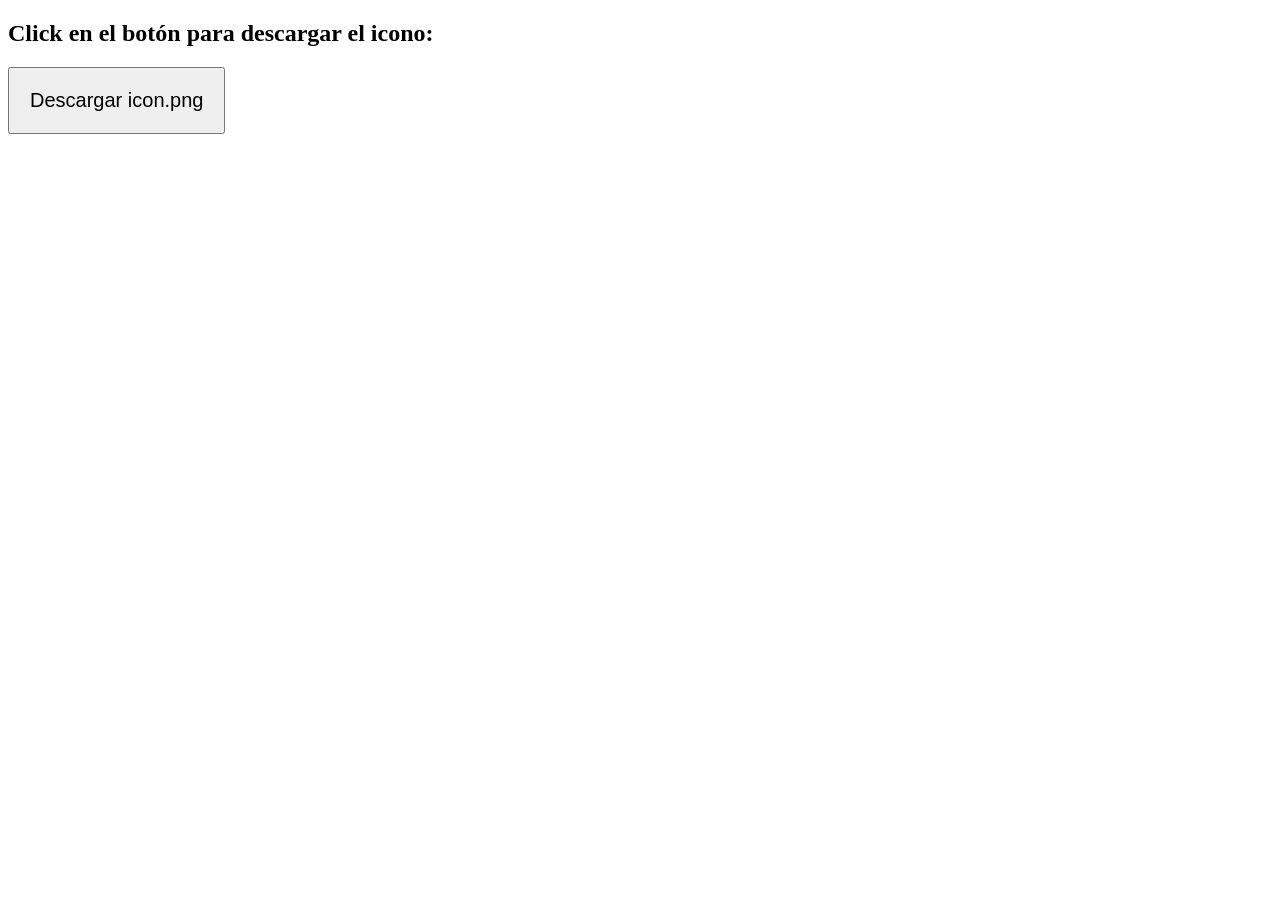
<file: generate-icon.html>
<!DOCTYPE html>
<html>
<head>
    <title>Generar Icono</title>
</head>
<body>
    <h2>Click en el botón para descargar el icono:</h2>
    <button onclick="downloadIcon()" style="padding:20px;font-size:20px;cursor:pointer;">Descargar icon.png</button>
    <br><br>
    <canvas id="canvas" width="192" height="192" style="border:1px solid #ccc;display:none;"></canvas>
    
    <script>
        function downloadIcon() {
            const canvas = document.getElementById('canvas');
            const ctx = canvas.getContext('2d');
            
            // Fondo morado rounded
            ctx.fillStyle = '#6366f1';
            ctx.beginPath();
            ctx.roundRect(0, 0, 192, 192, 30);
            ctx.fill();
            
            // Fichas de dominó blanca
            ctx.fillStyle = '#ffffff';
            ctx.beginPath();
            ctx.roundRect(25, 45, 55, 70, 10);
            ctx.fill();
            ctx.beginPath();
            ctx.roundRect(112, 45, 55, 70, 10);
            ctx.fill();
            
            // Puntos morados
            ctx.fillStyle = '#6366f1';
            const drawDot = (x, y) => { ctx.beginPath(); ctx.arc(x, y, 5, 0, Math.PI*2); ctx.fill(); };
            
            // Ficha izquierda (3-2)
            drawDot(42, 60); drawDot(52, 60); drawDot(62, 60);
            drawDot(47, 80); drawDot(57, 80);
            
            // Ficha derecha (3-2)  
            drawDot(129, 60); drawDot(139, 60); drawDot(149, 60);
            drawDot(134, 80); drawDot(144, 80);
            
            // Descargar
            const link = document.createElement('a');
            link.download = 'icon.png';
            link.href = canvas.toDataURL('image/png');
            link.click();
            alert('Icono descargado! Sube icon.png a tu repositorio GitHub');
        }
    </script>
</body>
</html>
</file>
